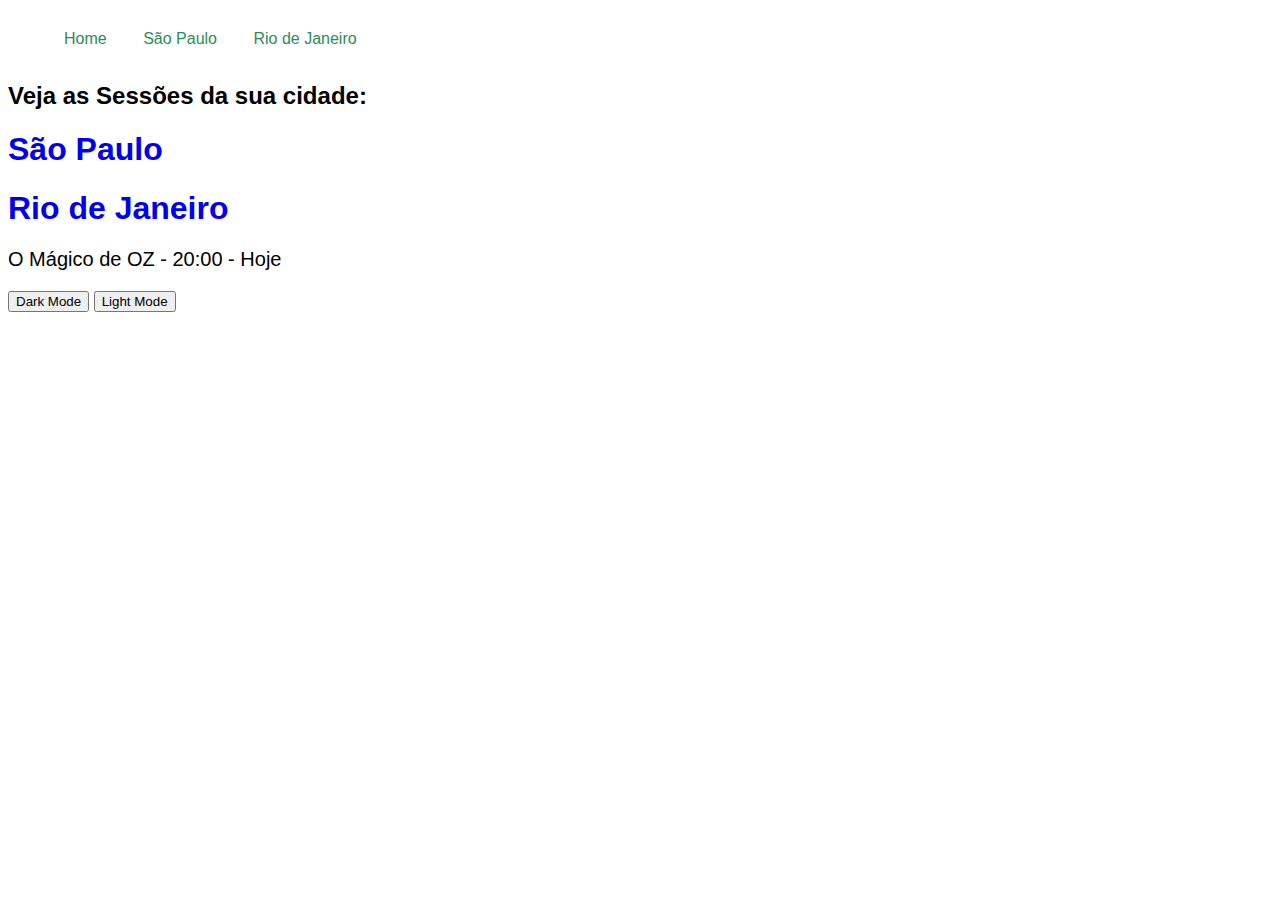
<file: projetos-frontend/projeto-cinema/site/index.html>
<!DOCTYPE html>
<html lang="en">
<head>
    <meta charset="UTF-8">
    <meta name="viewport" content="width=device-width, initial-scale=1.0">
    <title>Cinema - Home</title>
    <link rel="stylesheet" href="/projetos-frontend/projeto-cinema/style/style.css">
</head>
<ul>
    <nav>
        <li><a href="/projetos-frontend/projeto-cinema/site/index.html">Home</a></li>
        <li><a href="/projetos-frontend/projeto-cinema/estados/sp.html">São Paulo</a></li>
        <li><a href="/projetos-frontend/projeto-cinema/estados/rj.html">Rio de Janeiro</a></li>
    </nav>
    
</ul>
<body>
    <h2>Veja as Sessões da sua cidade:</h2>
    <h1 id="estadoHome"><a href="/projetos-frontend/projeto-cinema/estados/sp.html">São Paulo</a></h2>
  
    <h1 id="estadoHome"><a href="/projetos-frontend/projeto-cinema/estados/rj.html">Rio de Janeiro</a></h2>

    <script src="/projetos-frontend/projeto-cinema/script/script.js"></script>
    <button onclick="swapColorBlack()">Dark Mode</button>
    <button onclick="swapColorWhite()">Light Mode</button>
</body>
</html>
</file>
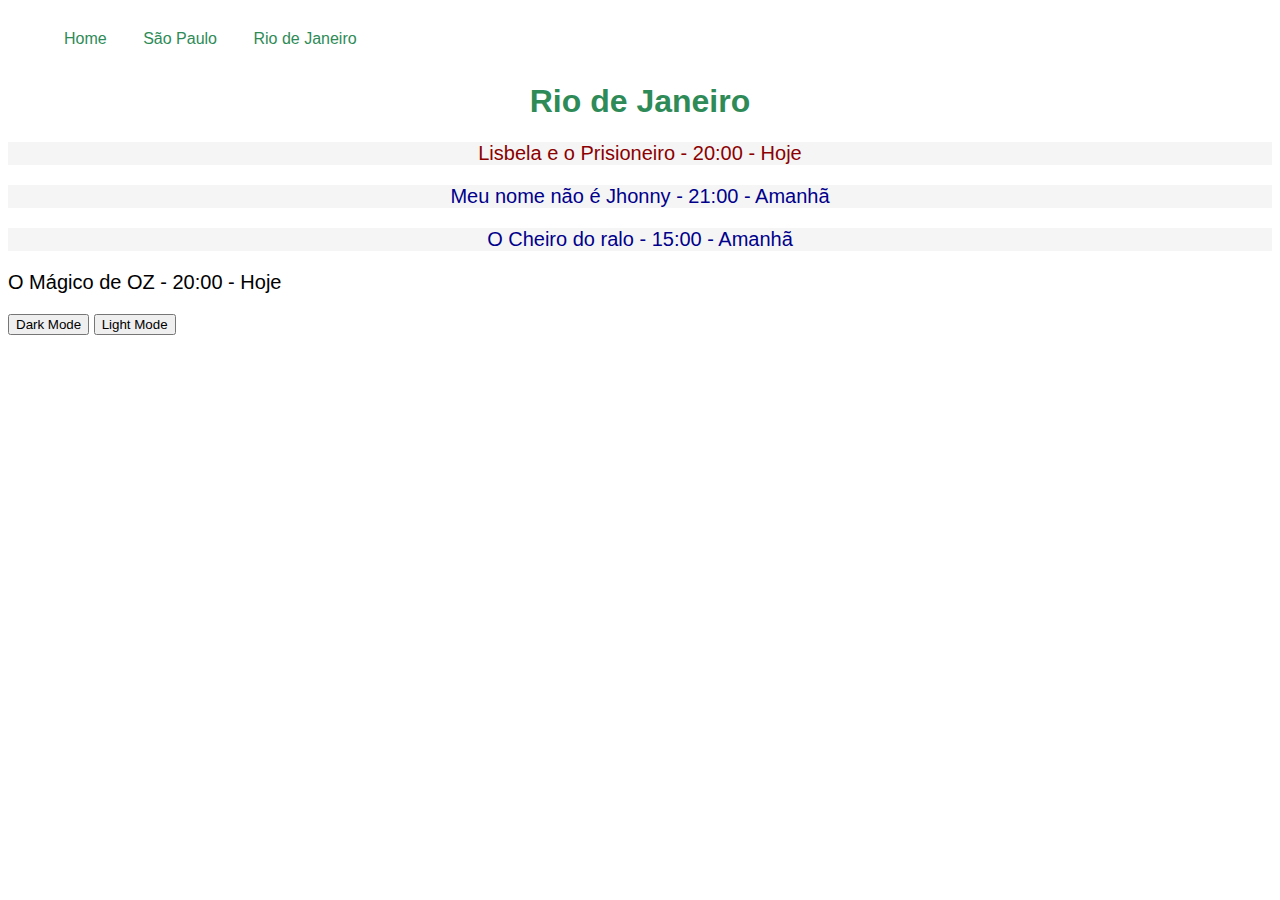
<file: projetos-frontend/projeto-cinema/estados/rj.html>
<!DOCTYPE html>
<html lang="en">
<head>
    <meta charset="UTF-8">
    <meta name="viewport" content="width=device-width, initial-scale=1.0">
    <title>Sessões - Rio de Janeiro</title>
    <link rel="stylesheet" href="/projetos-frontend/projeto-cinema/style/style.css">
</head>
<body>
    <ul>
        <nav>
            <li><a href="/projetos-frontend/projeto-cinema/site/index.html">Home</a></li>
            <li><a href="/projetos-frontend/projeto-cinema/estados/sp.html">São Paulo</a></li>
            <li><a href="/projetos-frontend/projeto-cinema/estados/rj.html">Rio de Janeiro</a></li>
        </nav>
        
    </ul>
    <div>
        <h1 id="estado">Rio de Janeiro</h1>
        <p id="estreiaHoje">Lisbela e o Prisioneiro - 20:00 - Hoje</p>
        <p id="estreiaAmanha">Meu nome não é Jhonny - 21:00 - Amanhã</p>
        <p id="estreiaAmanha">O Cheiro do ralo - 15:00 - Amanhã</p>
        
    </div>
    <script src="/projetos-frontend/projeto-cinema/script/script.js"></script>
    <button onclick="swapColorBlack()">Dark Mode</button>
    <button onclick="swapColorWhite()">Light Mode</button>
</body>
</html>
</file>
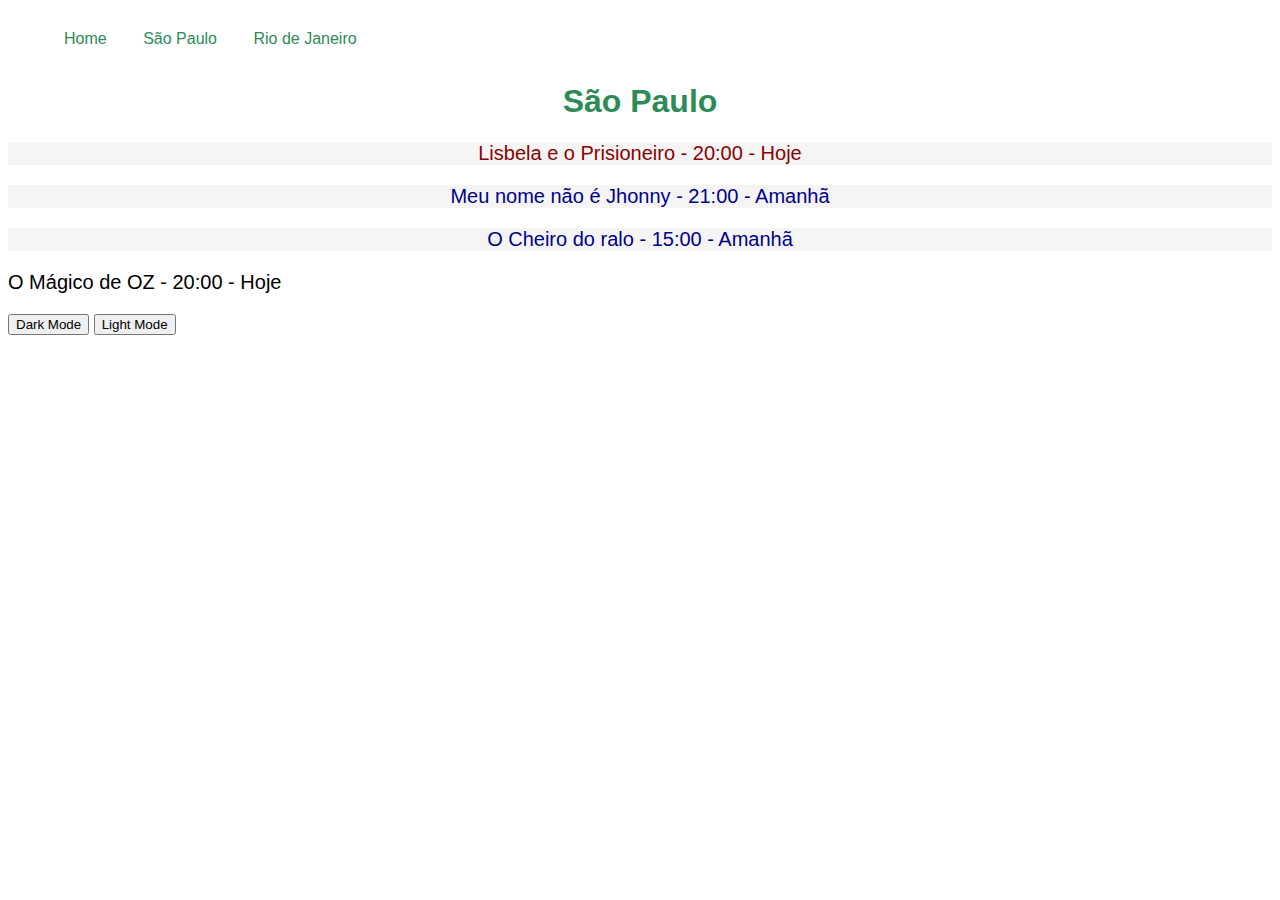
<file: projetos-frontend/projeto-cinema/estados/sp.html>
<!DOCTYPE html>
<html lang="en">
<head>
    <meta charset="UTF-8">
    <meta name="viewport" content="width=device-width, initial-scale=1.0">
    <title>Sessões - São Paulo</title>
    <link rel="stylesheet" href="/projetos-frontend/projeto-cinema/style/style.css">
</head>
<body>
    <div>
        <ul>
            <nav>
                <li><a href="/projetos-frontend/projeto-cinema/site/index.html">Home</a></li>
                <li><a href="/projetos-frontend/projeto-cinema/estados/sp.html">São Paulo</a></li>
                <li><a href="/projetos-frontend/projeto-cinema/estados/rj.html">Rio de Janeiro</a></li>
            </nav>
            
        </ul>
        <h1 id="estado">São Paulo</h1>
        <p id="estreiaHoje">Lisbela e o Prisioneiro - 20:00 - Hoje</p>
        <p id="estreiaAmanha">Meu nome não é Jhonny - 21:00 - Amanhã</p>
        <p id="estreiaAmanha">O Cheiro do ralo - 15:00 - Amanhã</p>
        
    </div>
    <script src="/projetos-frontend/projeto-cinema/script/script.js"></script>
    <button onclick="swapColorBlack()">Dark Mode</button>
    <button onclick="swapColorWhite()">Light Mode</button>
</body>
</html>
</file>
<file: projetos-frontend/projeto-cinema/style/style.css>
* {
    font-family: Arial, Helvetica, sans-serif;
}

a {
    text-decoration: none;
}

nav ul {
    list-style-type: none;
    padding: 0;
    margin: 0;
    background-color: #333;
    overflow: hidden;
}

nav ul {
    list-style-type: none;
    padding: 0;
    margin: 0;
    background-color: #333;
    overflow: hidden;
}

nav li {
    display: inline; 
}

nav li a {
    display: inline-block; 
    color: seagreen; 
    text-align: center;
    padding: 14px 16px;
    text-decoration: none;
}

nav li a:hover {
    background-color: #111;
}

p {
    font-size: 20px;
}

#estreiaHoje{
    background-color: whitesmoke;
    color: darkred;
    text-align: center;
}

#estreiaAmanha {
    background-color: whitesmoke;
    color: darkblue;
    text-align: center;
}

#estado {
    text-align: center;
    color: seagreen;
}

#estadoHome a:hover {
    background-color: #111;
}
</file>
